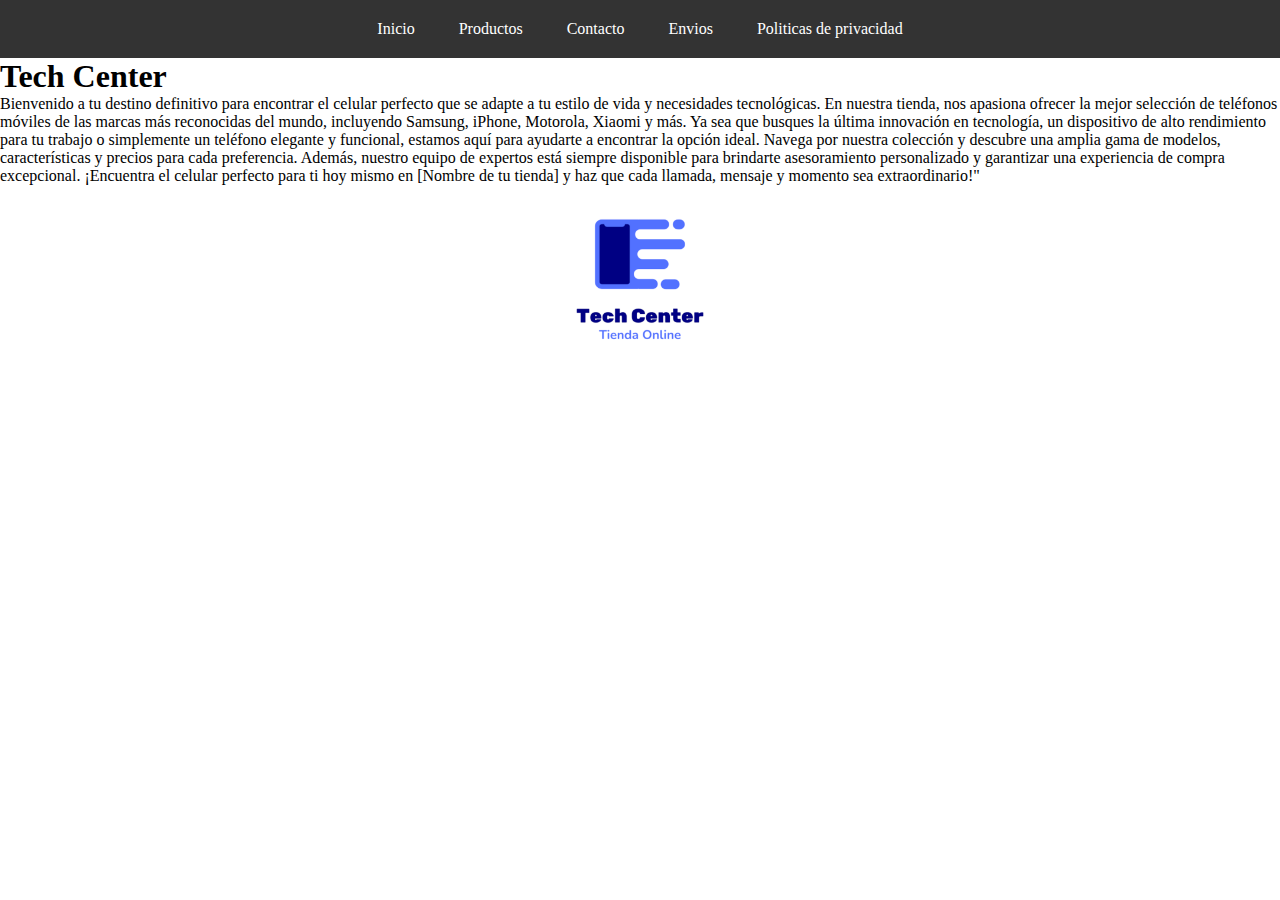
<file: repo/index.html>
<!DOCTYPE html>
<html lang="es">
<head>
    <meta charset="UTF-8">
    <meta name="viewport" content="width=device-width, initial-scale=1.0">
    <title>Mi Página</title>
    <link rel="stylesheet" href="estilo.css">
    </style>
</head>
<body>
    <header>
        <nav>
            <ul>
                <li><a href="index.html">Inicio</a></li>
                <li><a href="productos.html">Productos</a></li>
                <li><a href="contacto.html">Contacto</a></li>
				<li><a href="envios.html">Envios</a></li>
				<li><a href="politica.html">Politicas de privacidad</a></li>
            </ul>
        </nav>
    </header>
    <main>
        <section>
            <h1>Tech Center</h1>
            <p>Bienvenido a tu destino definitivo para encontrar el celular perfecto que se adapte a tu estilo de vida y necesidades tecnológicas. En nuestra tienda, nos apasiona ofrecer la mejor selección de teléfonos móviles de las marcas más reconocidas del mundo, incluyendo Samsung, iPhone, Motorola, Xiaomi y más. Ya sea que busques la última innovación en tecnología, un dispositivo de alto rendimiento para tu trabajo o simplemente un teléfono elegante y funcional, estamos aquí para ayudarte a encontrar la opción ideal. Navega por nuestra colección y descubre una amplia gama de modelos, características y precios para cada preferencia. Además, nuestro equipo de expertos está siempre disponible para brindarte asesoramiento personalizado y garantizar una experiencia de compra excepcional. ¡Encuentra el celular perfecto para ti hoy mismo en [Nombre de tu tienda] y haz que cada llamada, mensaje y momento sea extraordinario!"</p>
			 <p><img id="logo" src="logo.png" alt="logo"></p>
        </section>
    </main>
    <footer>
    </footer>
</body>
</html>
</file>
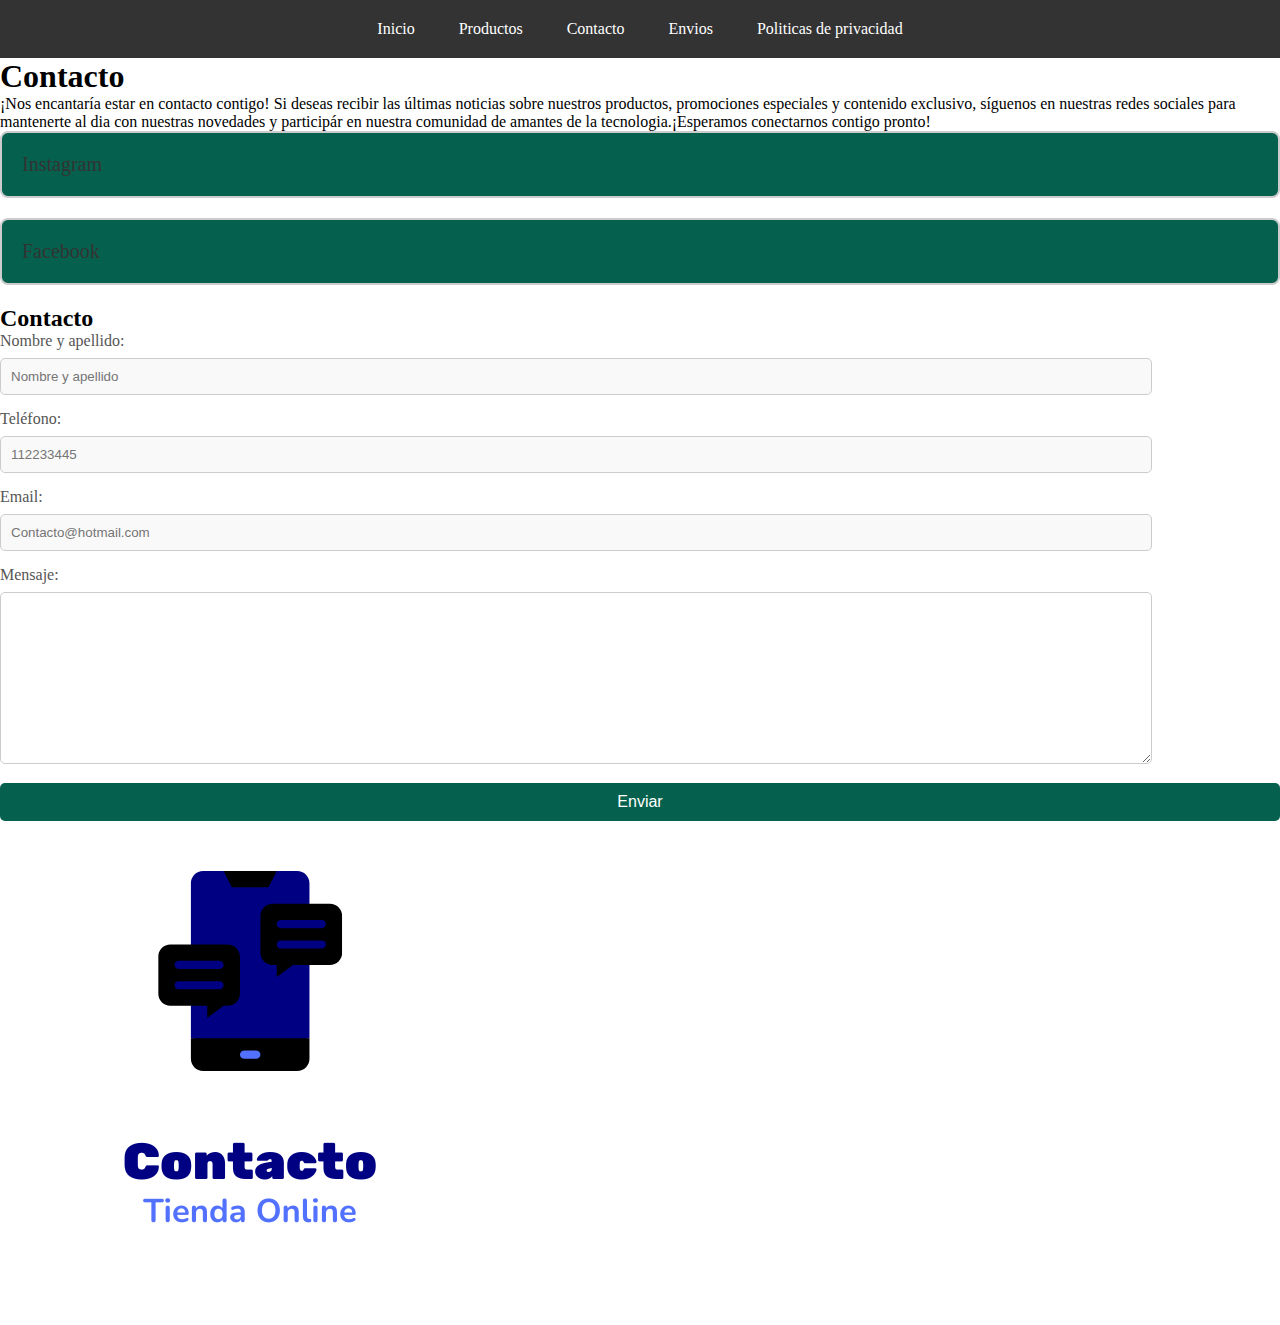
<file: repo/contacto.html>
<!DOCTYPE html>
<html lang="es">
<head>
    <meta charset="UTF-8">
    <meta name="viewport" content="width=device-width, initial-scale=1.0">
    <title>Mi Página</title>
    <link rel="stylesheet" href="estilo.css">
</head>
<body>
    <header>
        <nav>
            <ul>
                <li><a href="index.html">Inicio</a></li>
                <li><a href="productos.html">Productos</a></li>
                <li><a href="contacto.html">Contacto</a></li>
				<li><a href="envios.html">Envios</a></li>
				<li><a href="politica.html">Politicas de privacidad</a></li>
            </ul>
        </nav>
    </header>
    <main>
        <section>
            <h1>Contacto</h1>
            <p>¡Nos encantaría estar en contacto contigo! Si deseas recibir las últimas noticias sobre nuestros productos, promociones especiales y contenido exclusivo, síguenos en nuestras redes sociales para mantenerte al dia con nuestras novedades y participár en nuestra comunidad de amantes de la tecnologia.¡Esperamos conectarnos contigo pronto!</p>
			<div class="contacto">
                <a href="https://www.instagram.com/">Instagram</a>
			</div>
			<div class="contacto">
                <p><a href="http://facebook.com/">Facebook</a></p>
			</div>
			<form>
        <h2> Contacto </h2>
        <label>Nombre y apellido:</label>
        <input type="text" placeholder="Nombre y apellido">
        <br>
        <label>Teléfono:</label>
        <input type="number" placeholder="112233445">
        <br>
        <label>Email:</label>
        <input type="email" placeholder="Contacto@hotmail.com">
        <br>
        <label>Mensaje:</label>
        <textarea cols="20" rows="10"></textarea>
        <br>
        <button type="submit">Enviar</button>
    </form>
            <img src="contacto.png" alt="contacto">
        </section>
	
    </main>
    <footer>
    </footer>
</body>
</html>
</file>
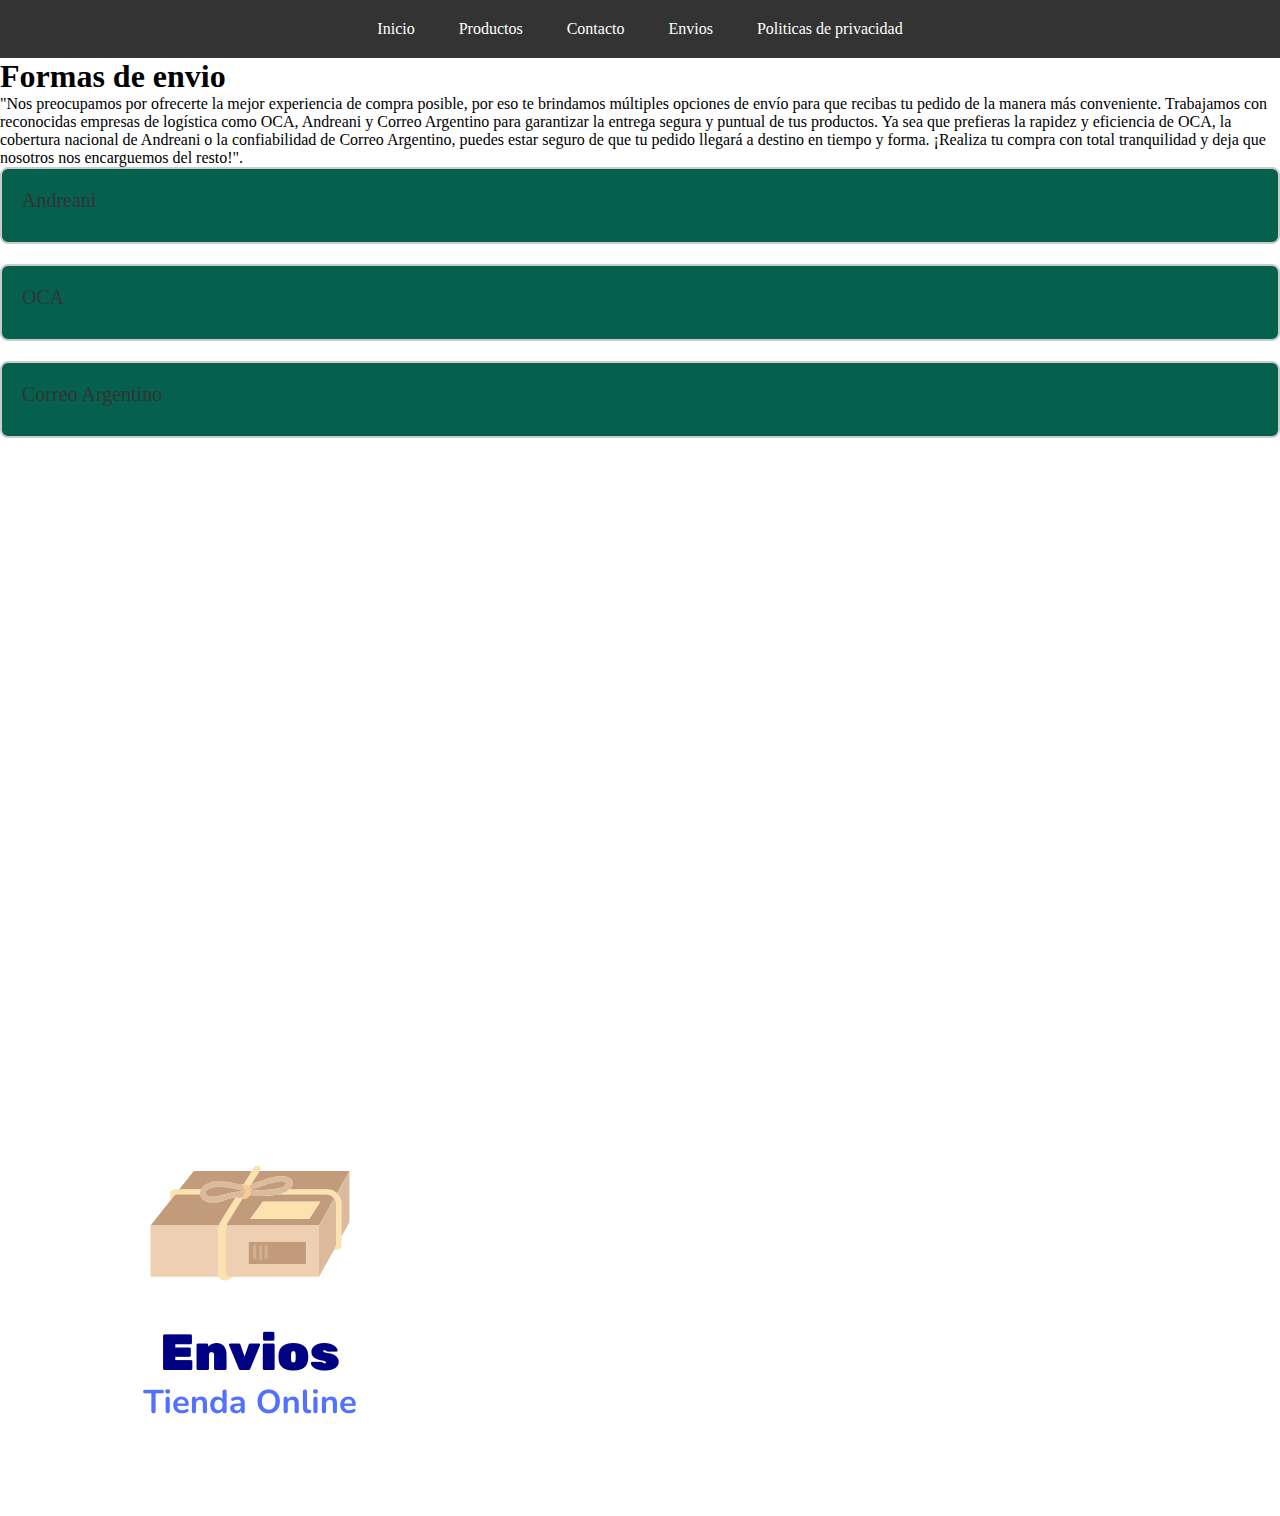
<file: repo/envios.html>
<!DOCTYPE html>
<html lang="es">
<head>
    <meta charset="UTF-8">
    <meta name="viewport" content="width=device-width, initial-scale=1.0">
    <title>Mi Página</title>
    <link rel="stylesheet" href="estilo.css">
</head>
<body>
    <header>
        <nav>
            <ul>
                <li><a href="index.html">Inicio</a></li>
                <li><a href="productos.html">Productos</a></li>
                <li><a href="contacto.html">Contacto</a></li>
                <li><a href="envios.html">Envios</a></li>
                <li><a href="politica.html">Politicas de privacidad</a></li>
            </ul>
        </nav>
    </header>
    <main>
        <section>
            <h1>Formas de envio</h1>
            <p>"Nos preocupamos por ofrecerte la mejor experiencia de compra posible, por eso te brindamos múltiples opciones de envío para que recibas tu pedido de la manera más conveniente. Trabajamos con reconocidas empresas de logística como OCA, Andreani y Correo Argentino para garantizar la entrega segura y puntual de tus productos. Ya sea que prefieras la rapidez y eficiencia de OCA, la cobertura nacional de Andreani o la confiabilidad de Correo Argentino, puedes estar seguro de que tu pedido llegará a destino en tiempo y forma. ¡Realiza tu compra con total tranquilidad y deja que nosotros nos encarguemos del resto!".</p>
            <div class="envios">
                <a href="https://www.andreani.com/">Andreani</a>
            </div>
            <div class="envios">
                <a href="https://www.oca.com.ar/">OCA</a>
            </div>
            <div class="envios">
                <a href="https://www.correoargentino.com.ar/">Correo Argentino</a>
            </div>
			<iframe src="https://www.google.com/maps/embed?pb=!1m18!1m12!1m3!1d13148.049568232116!2d-58.7523176644043!3d-34.52791401166492!2m3!1f0!2f0!3f0!3m2!1i1024!2i768!4f13.1!3m3!1m2!1s0x95bc980266ee82a7%3A0x35523670a8130176!2sUniversidad%20Nacional%20de%20Jos%C3%A9%20C.%20Paz%20(UNPAZ)!5e0!3m2!1ses-419!2sar!4v1726082769937!5m2!1ses-419!2sar"
        width="1900" height="550" style="border:0;" allowfullscreen="" loading="lazy" referrerpolicy="no-referrer-when-downgrade"></iframe>
             <p><img src="envios.png" alt="envios"></p>
        </section>
    </main>
    <footer>
    </footer>
</body>
</html>
</file>
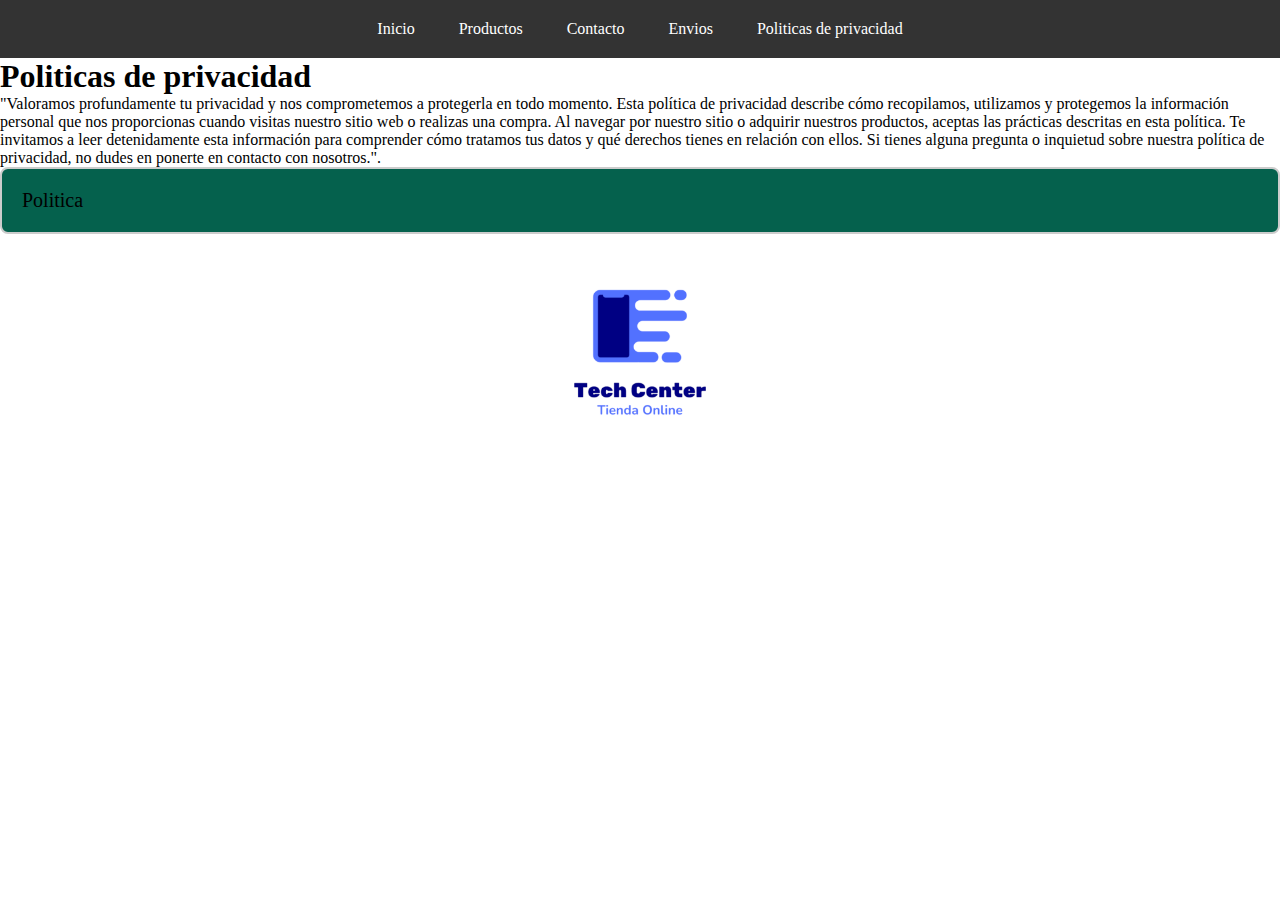
<file: repo/politica.html>
<!DOCTYPE html>
<html lang="es">
<head>
    <meta charset="UTF-8">
    <meta name="viewport" content="width=device-width, initial-scale=1.0">
    <title>Mi Página</title>
    <link rel="stylesheet" href="estilo.css">
</head>
<body>
    <header>
        <nav>
            <ul>
                <li><a href="index.html">Inicio</a></li>
                <li><a href="productos.html">Productos</a></li>
                <li><a href="contacto.html">Contacto</a></li>
                <li><a href="envios.html">Envios</a></li>
                <li><a href="politica.html">Politicas de privacidad</a></li>
            </ul>
        </nav>
    </header>
    <main>
        <section>
            <h1>Politicas de privacidad</h1>
            <p>"Valoramos profundamente tu privacidad y nos comprometemos a protegerla en todo momento. Esta política de privacidad describe cómo recopilamos, utilizamos y protegemos la información personal que nos proporcionas cuando visitas nuestro sitio web o realizas una compra. Al navegar por nuestro sitio o adquirir nuestros productos, aceptas las prácticas descritas en esta política. Te invitamos a leer detenidamente esta información para comprender cómo tratamos tus datos y qué derechos tienes en relación con ellos. Si tienes alguna pregunta o inquietud sobre nuestra política de privacidad, no dudes en ponerte en contacto con nosotros.".</p>
            <div class="enlace-politica">
			
                <p><a href="https://www.iubenda.com/es/">Politica</a></p>
                <p><img src="logo.png" alt="logo"></p> 
            </div>
        </section>
    </main>
    <footer>
    </footer>
</body>
</html>
</file>
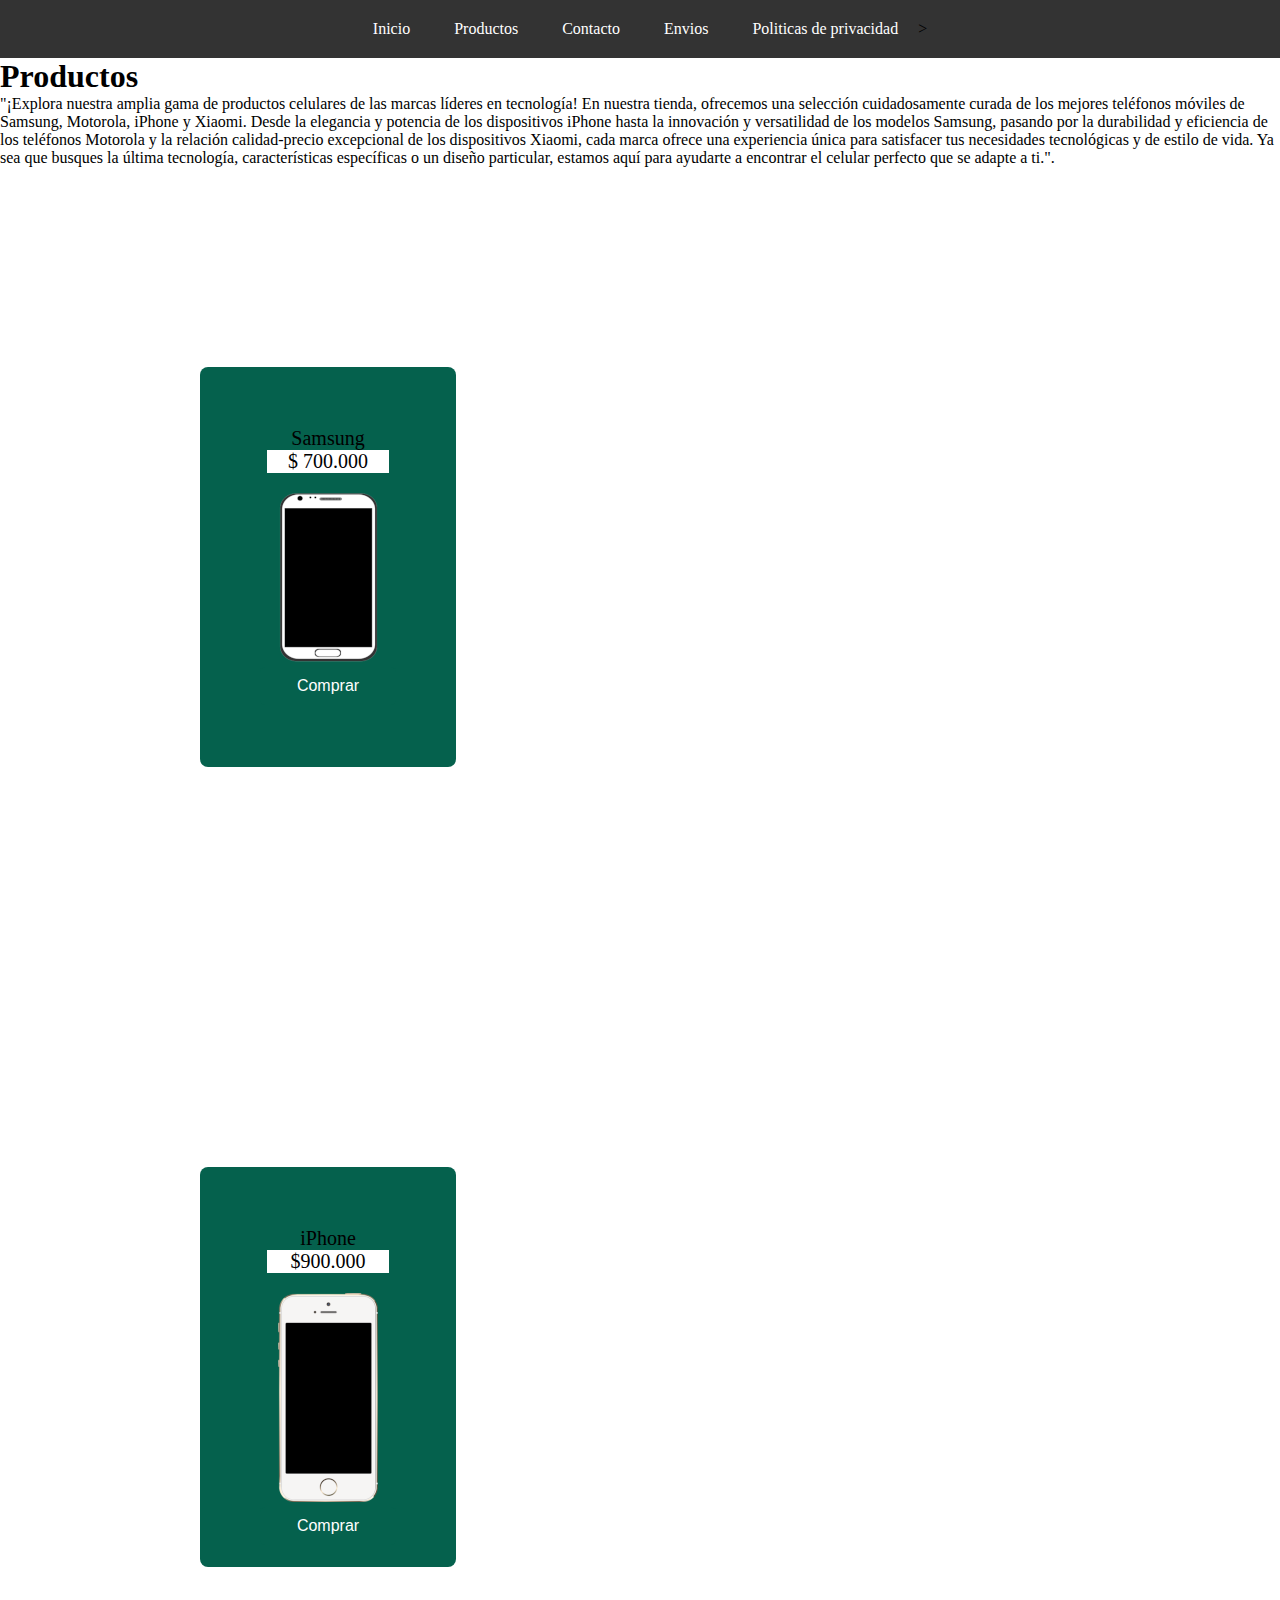
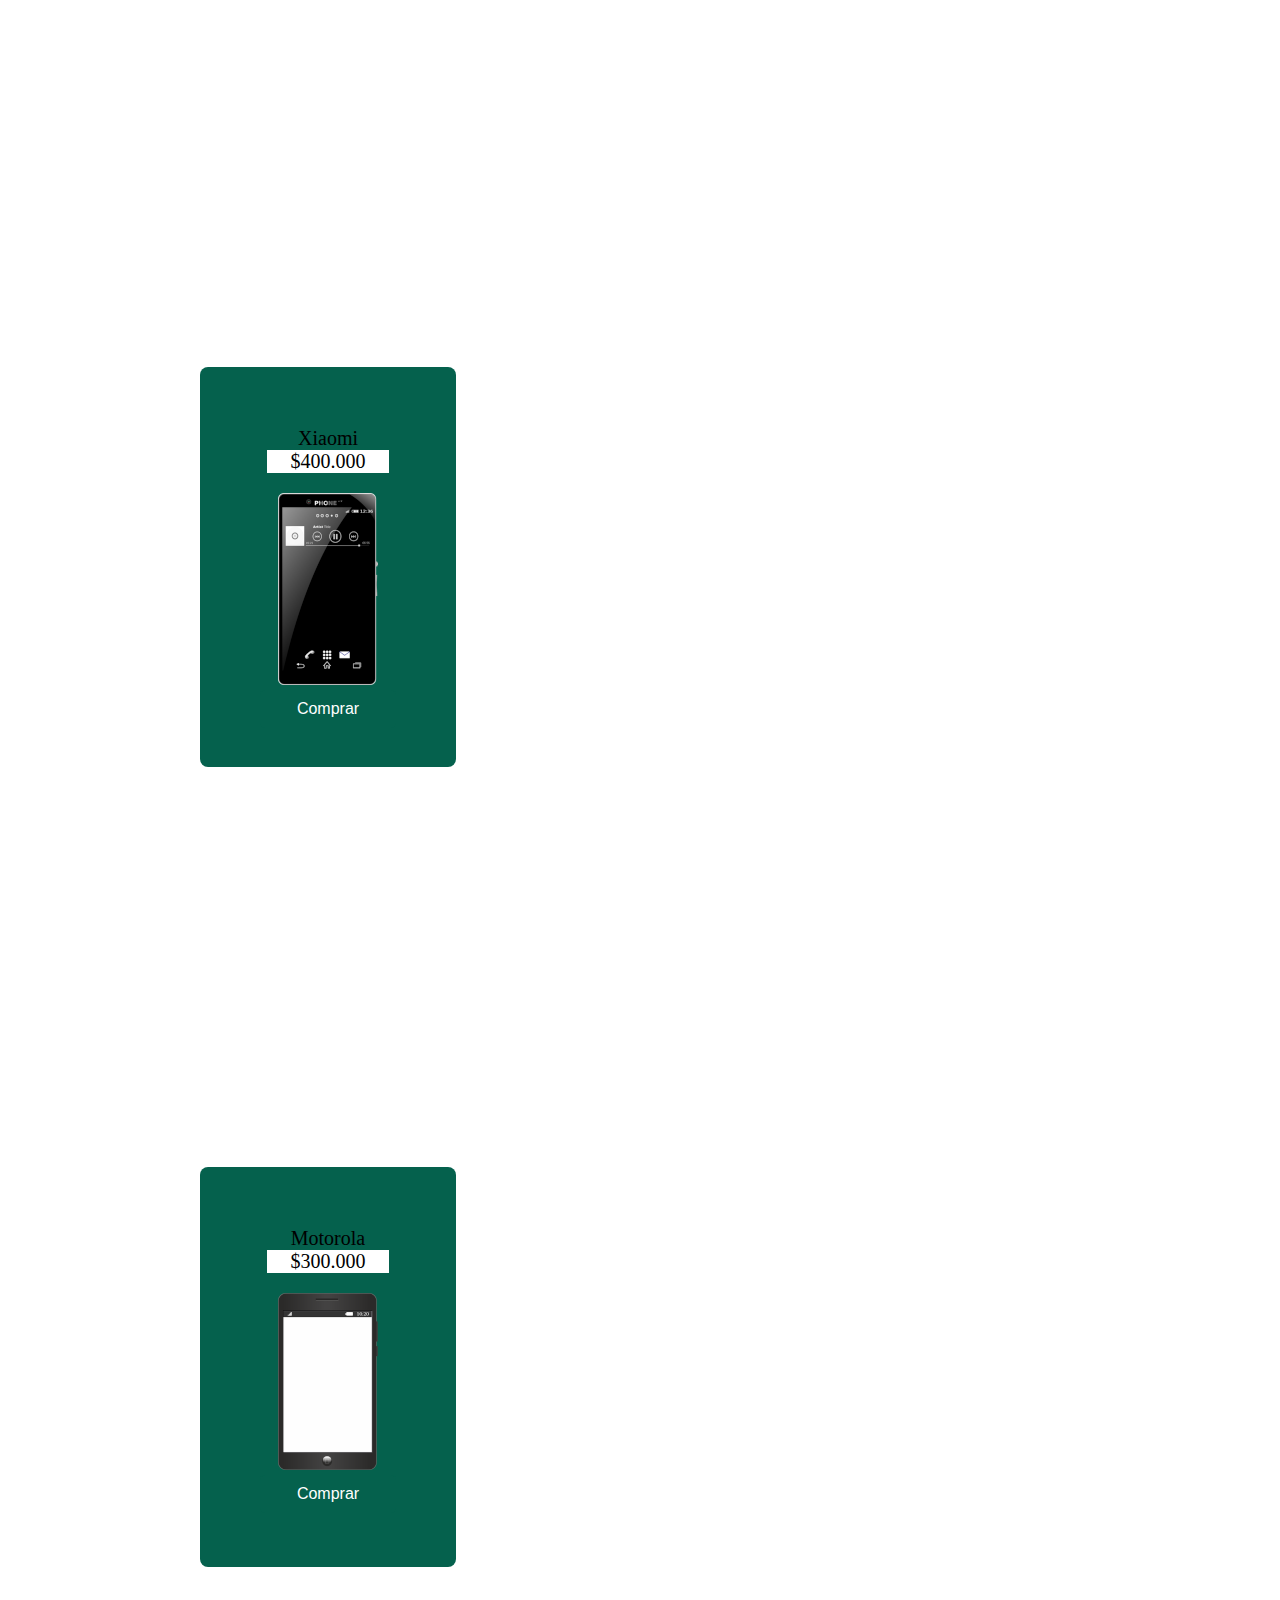
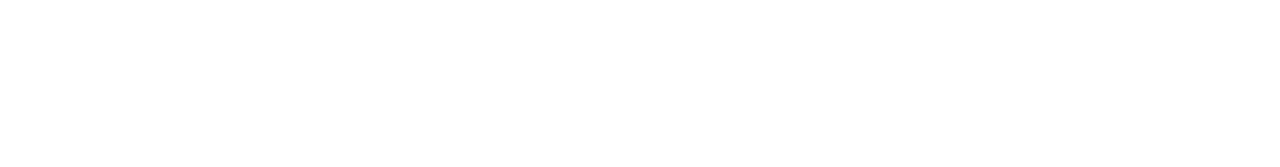
<file: repo/productos.html>
<!DOCTYPE html>
<html lang="es">
<head>
    <meta charset="UTF-8">
    <meta name="viewport" content="width=device-width, initial-scale=1.0">
    <title>Mi Página</title>
    <link rel="stylesheet" href="estilo.css">
</head>
<body>
    <header>
        <nav>
            <ul>
                <li><a href="index.html">Inicio</a></li>
                <li><a href="productos.html">Productos</a></li>
                <li><a href="contacto.html">Contacto</a></li>
				<li><a href="envios.html">Envios</a></li>
                <li><a href="politica.html">Politicas de privacidad</a></li>>
            </ul>
        </nav>
    </header>
    <main>
        <section>
            <h1>Productos</h1>
            <p>"¡Explora nuestra amplia gama de productos celulares de las marcas líderes en tecnología! En nuestra tienda, ofrecemos una selección cuidadosamente curada de los mejores teléfonos móviles de Samsung, Motorola, iPhone y Xiaomi. Desde la elegancia y potencia de los dispositivos iPhone hasta la innovación y versatilidad de los modelos Samsung, pasando por la durabilidad y eficiencia de los teléfonos Motorola y la relación calidad-precio excepcional de los dispositivos Xiaomi, cada marca ofrece una experiencia única para satisfacer tus necesidades tecnológicas y de estilo de vida. Ya sea que busques la última tecnología, características específicas o un diseño particular, estamos aquí para ayudarte a encontrar el celular perfecto que se adapte a ti.".</p>
			<div class="producto">
                <a href="https://www.samsung.com/ar/smartphones/galaxy-z-fold5/">Samsung</a>
                <div class="precio">$ 700.000</div>
				 <p><img src="samsung.png" alt="samsung"></p>
				 <button onclick="alert('Hola, este producto no está disponible')">Comprar</button>
            </div>
			<div class="producto">
                <a href="https://www.apple.com/la/iphone-15/">iPhone</a>
                <div class="precio">$900.000</div>
				 <p><img src="iphone.png" alt="iphone"></p>
				 <button onclick="alert('Hola, este producto no está disponible')">Comprar</button>
            </div>
			<div class="producto">
                <a href="https://xiaomistore.com.ar/smartphones/334-373-redmi-note-12pro-5g--6934177769184.html#/27-memoria_ram-8_gb/58-memoria_interna-256_gb/64-color-midnight_black">Xiaomi</a>
                <div class="precio">$400.000</div>
				 <p><img src="xiaomi.png" alt="xiaomi"></p>
				 <button onclick="alert('Hola, este producto no está disponible')">Comprar</button>
            </div>
			<div class="producto">
                <a href="https://www.motorola.com.ar/motorola-razr-40/p">Motorola</a>
                <div class="precio">$300.000</div>
				 <p><img src="phone.png" alt="phone"></p>
				 <button onclick="alert('Hola, este producto no está disponible')">Comprar</button>
    </main>
    <footer>
    </footer>
</body>
</html>
</file>
<file: repo/estilo.css>
* {
    margin: 0;
    padding: 0;
    box-sizing: border-box;
}

header {
    background-color: #333; 
    padding: 10px 0;
}

nav ul {
    list-style: none;
    text-align: center;
}

nav ul li {
    display: inline;
}

nav ul li a {
    display: inline-block;
    padding: 10px 20px; 
    text-decoration: none;
    color: #fff;
}


nav ul li a:hover {
    background-color: #555; 
}
#logo {
    display: block;
    width: 15%; 
    height: auto; 
    margin: 0 auto; 
}

.producto {
    width: 20%;
    float: left;
    border: 45px solid #41CE100;
    background-color: #05614D;
    color: black; 
    margin: 10em;
    height: 20em;
    text-align: center;
    padding: 3em;
    border-radius: 8px;
	font-size: 20px;
	
}
.producto a {
    color: inherit;
    text-decoration: none;
}
.producto a:hover {
    color: #fff; 
}
.precio
{
	width:90%;
	margin:auto;
	background-color:#fff;
	Color:#000;
	margin-bottom:1em;
}
.contacto {
    border: 2px solid #ccc; 
    border-radius: 8px; 
    padding: 20px;
    margin-bottom: 20px;
    background-color: #05614D; 
	font-size: 20px;
}

.contacto a {
    text-decoration: none;
    color: #333; 
}
.contacto a:hover {
    color: #fff; 
}
.contacto img {
    display: block; 
    width: 200px; 
    height: auto; 
    margin: auto; 
}
.contacto form {

    background-color: #d11b1b;

    padding: 20px;

    border-radius: 10px;

    box-shadow: 0 4px 8px rgba(0, 0, 0, 0.1);

	max-width: 400px;

    width: 100%; 

    margin: 20px auto; 

}
label {

    display: block;

    margin-bottom: 8px;

    color: #555;

}
input, textarea {

    width: 90%;

    padding: 10px;

    margin-bottom: 15px;

    border: 1px solid #ccc;

    border-radius: 5px;

}
input[type="number"], input[type="text"], input[type="email"] {

    background-color: #f9f9f9;

}
button {

    width: 100%;

    padding: 10px;

    background-color: #05614D;

    border: none;

    color: white;

    border-radius: 5px;

    cursor: pointer;

    font-size: 16px;

}

button:hover {

    background-color: #4cae4c;

}

.envios {
    border: 2px solid #ccc; 
    border-radius: 8px; 
    padding: 20px; 
    margin-bottom: 20px; 
    background-color: #05614D; 
	font-size: 20px;
}

.envios a {
    text-decoration: none; 
    color: #333; 
    display: block;
    margin-bottom: 10px; 
}

.envios a:hover {
    color: #fff; 
}

.envios img {
    display: block;
    width: 200px; 
    height: auto; 
    margin: auto; 
}

.enlace-politica p {
    margin-bottom: 20px; 
}

.enlace-politica a {
	border: 2px solid #ccc; 
    display: block;
    background-color: #05614D; 
    padding: 20px; 
    border-radius: 8px; 
    text-decoration: none; 
    color: black; 
	font-size: 20px;
}
.enlace-politica a:hover {
    color: #fff; 
}

.enlace-politica img {
    display: block; 
    width: 200px; 
    height: auto; 
    margin: auto; 
}
</file>
